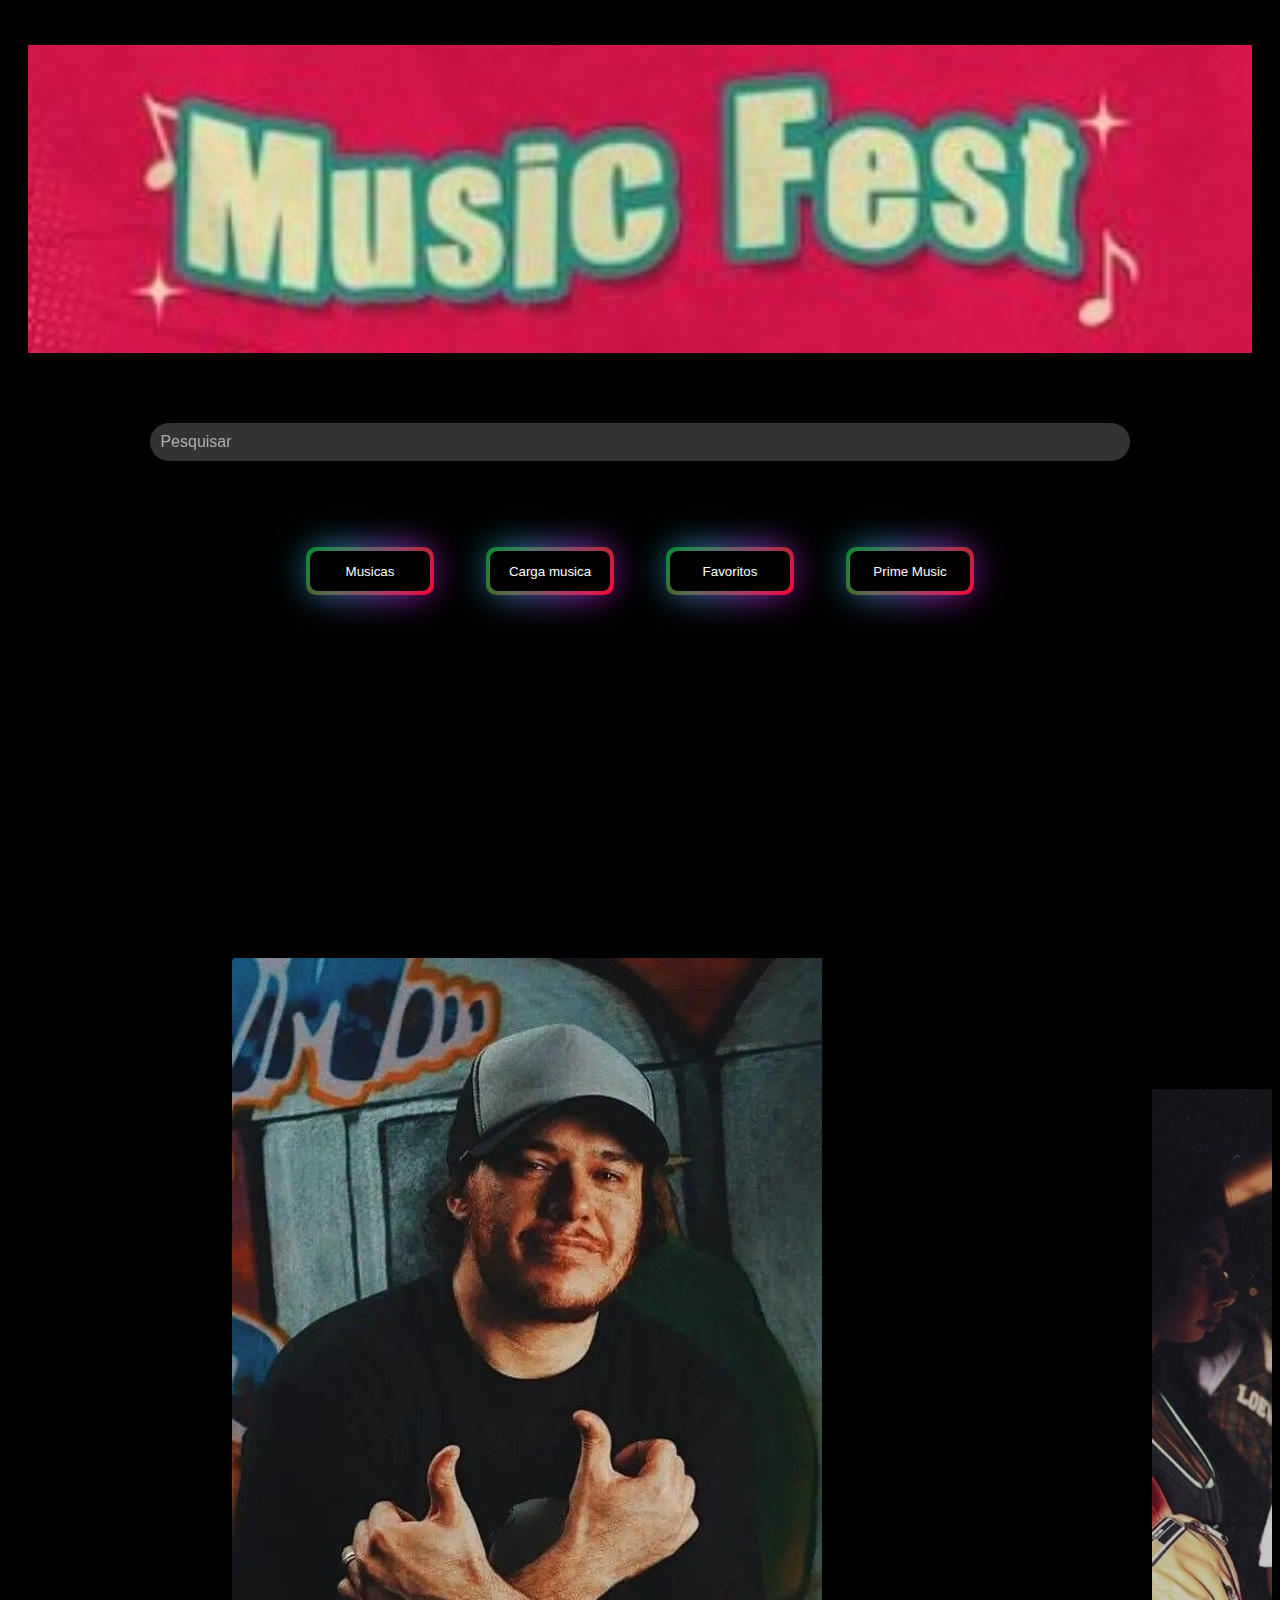
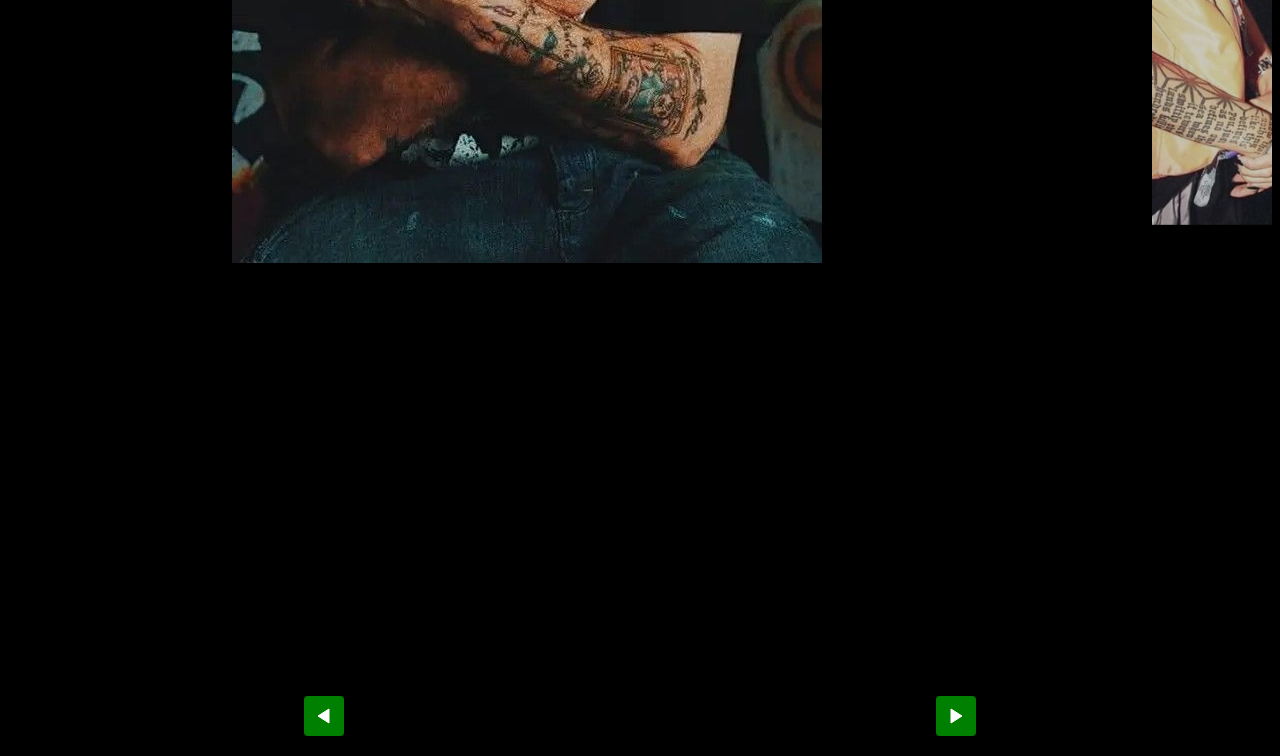
<file: Index.html>
<!DOCTYPE html>
<html lang="pt-br">
<head>
    <meta charset="UTF-8">
    <meta name="viewport" content="width=device-width, initial-scale=1.0">
    <title>Musicas</title>
    <link rel="stylesheet" href="style.css">
</head>
<body>
    <div class="container">
        <div class="poster">
            <img src="img/poster.jpg" alt="Music Fest">
        </div>
        <div class="search-bar">
            <input type="text" placeholder="Pesquisar" />
        </div>
        <div class="menu">
            <button class="button">Musicas</button>
            <button class="button">Carga musica</button>
            <button class="button">Favoritos</button>
            <button class="button">Prime Music</button>
        </div>
    </div>
  <article class="slide-wrapper">

  
  <ul class="slide">
 <li><img src="img/chorao.jpg" alt=""></li>
 <li><img src="img/juice.jpg" alt=""></li>
 <li><img src="img/travis scott.jpg" alt=""></li>
 <li><img src="img/snoop.jpg" alt=""></li>
 <li><img src="img/carti.jpg" alt=""></li>
</ul>
 </article>
 <div class="arrow-nav">
    <button class="prev"></button>
    <button class="next"></button> 
 </div>
<script type="module" src="Script.js"></script>
</body>
</html>
</file>
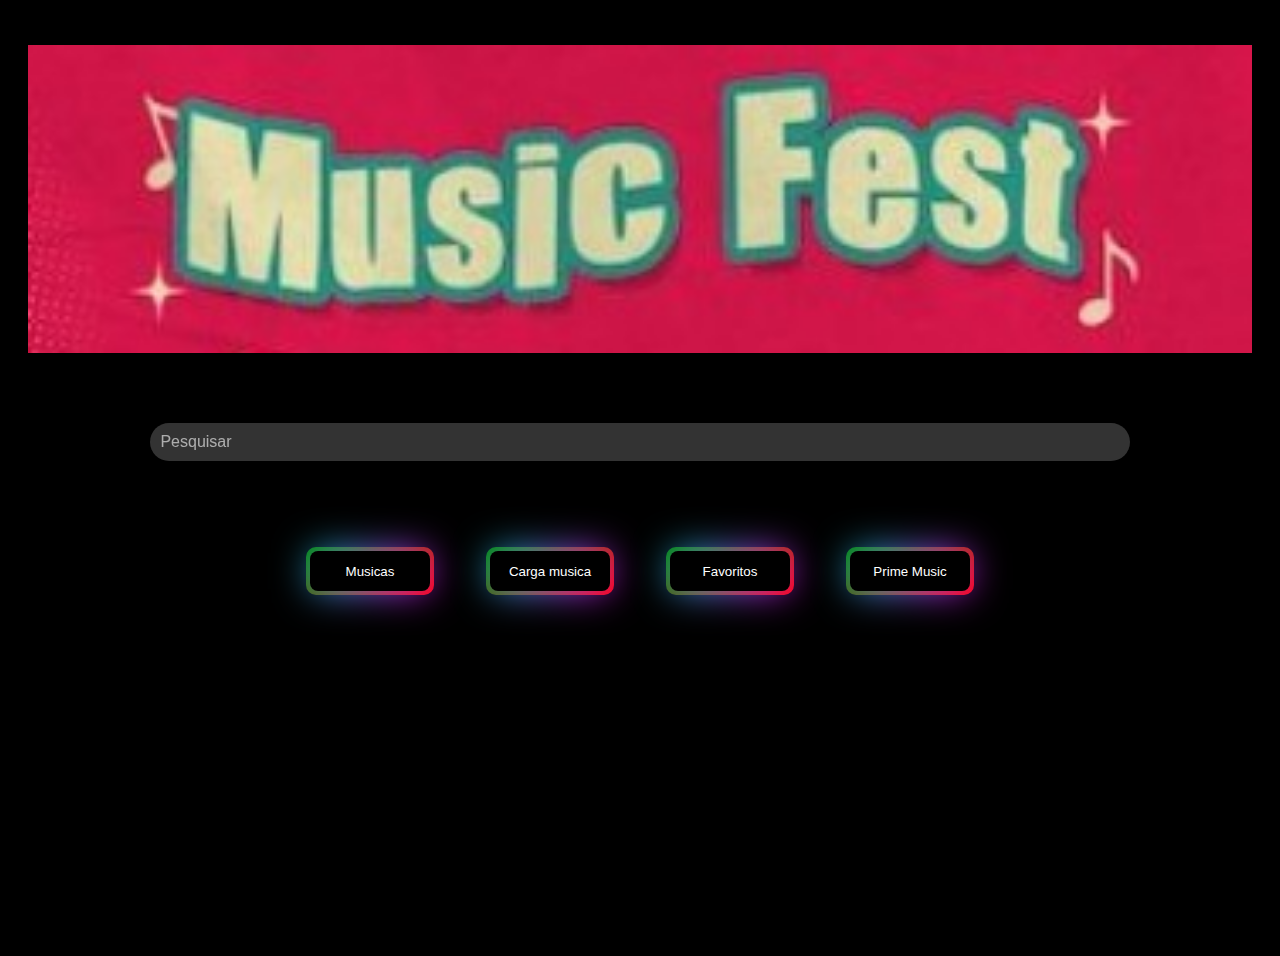
<file: inde.html>
<!DOCTYPE html>
<html lang="pt-br">
<head>
    <meta charset="UTF-8">
    <meta name="viewport" content="width=device-width, initial-scale=1.0">
    <title>Musicas</title>
    <link rel="stylesheet" href="style.css">
</head>
<body>
    <div class="container">
        <div class="poster">
            <img src="img/poster.jpg" alt="Music Fest">
        </div>
        <div class="search-bar">
            <input type="text" placeholder="Pesquisar" />
        </div>
        <div class="menu">
            <button class="button">Musicas</button>
            <button class="button">Carga musica</button>
            <button class="button">Favoritos</button>
            <button class="button">Prime Music</button>
        </div>
    </div>















    
</body>
</html>
</file>
<file: style.css>
body{
    background: black;
    font-family: Arial, sans-serif;
}
.container {
    display: flex;
    flex-direction: column;
    align-items: center;
    justify-content: center;
    height: 100vh;
    padding: 20px;
}

.poster {
    margin-top: -300px;
    width: 100%;
    height: auto;
    margin-bottom: 20px;
}

.poster img {
    max-width: 100%;
    display: block;
    width: 100%;
    height: auto;
}

.search-bar {
    padding: 50px;
    display: flex;
    justify-content: center;
    width: 80%;
    margin-bottom: 20px;
}

.search-bar input {
    width: 100%;
    padding: 10px;
    font-size: 16px;
    border-radius: 20px;
    border: none;
    background-color: rgba(255, 255, 255, 0.2);
    color: white;
    outline: none;
}

.search-bar input::placeholder {
    color: rgba(255, 255, 255, 0.6);
}

.menu {
    display: flex;
    justify-content: center;
    gap: 20px;
}

.button {
    position: relative;
    width: 120px;
    height: 40px;
    background-color: #000;
    color: white;
    display: flex;
    align-items: center;
    justify-content: center;
    border: none;
    padding: 15px;  
    border-radius: 8px;
    cursor: pointer;
    margin: 20px;
}

.button::before {
    content: '';
    position: absolute;
    inset: 0;
    left: -4px;
    top: -1px;
    margin: auto;
    width: 128px;
    height: 48px;
    border-radius: 10px;
    background: linear-gradient(-45deg, red 0%, green 100%);
    z-index: -10;
    pointer-events: none;
    transition: all 0.6s cubic-bezier(0.175, 0.885, 0.32, 1.275);
}

.button::after {
    content: "";
    z-index: -1;
    position: absolute;
    inset: 0;
    background: linear-gradient(-45deg, #fc00ff 0%, #00dbde 100%);
    transform: translate3d(0, 0, 0) scale(0.95);
    filter: blur(20px);
}

.button:hover::after {
    filter: blur(30px);
}

.button:hover::before {
    transform: rotate(-180deg);
}

.button:active::before {
    scale: 0.7;
}
.slide{
    display: flex;
    padding: 10px 10px;
}
.slide:hover{
    will-change: transform;
}

.slide li {
    border-radius: 4px;
    overflow: hidden;
    box-shadow: 0 2px 4px rgba(0, 0, 0, .4);
    flex-shrink: 0;
    width: 88vw;
    max-width: 800px;
    margin: 0 20px;
    opacity: .8;
    transform: scale(.8);
    transition: .4s;
}
.slide-wrapper{
    overflow: hidden;
}
.slide li.active1{
    opacity: 1;
    transform: scale(1);
}
[data-control="slide"] {
  display: flex;
  justify-content: center;
  margin-top: 20px;
}
[data-control="slide"] li a {
 display: block;
 width: 12px;
 height: 12px;
 background: #fb5;
 border-radius: 50%;
 overflow: hidden;
  text-indent: -999px;
  margin: 5px;
}
[data-control="slide"] li.active1 a, [data-control="slide"] li a:hover {
  background:#e54;
   
}
.arrow-nav{
    display: flex;
    justify-content: space-around;
    margin: 20px 0;
}
.arrow-nav button {
    cursor:pointer;
    border: none;
    border-radius: 4px;
    color: white;
    width: 40px;
    height: 40px;
    background: green url('../img/arrow.svg') center center no-repeat;
}
.arrow-nav button.prev{
    transform: rotate(-180deg);
}

ul{
    padding: 0px;
    margin: 0px;
    list-style: none;
}
img{
    display: block;
    max-width: 100%;
}
@media (max-width: 900px) {
    .container {
        height: 85vh;
    padding: 20px;
    }
    .poster {
        margin-top: -200px; 
    }

    .search-bar {
        padding: 15px;
        width: 100%;
    }

    .search-bar input {
        font-size: 14px;
        padding: 8px;
    }
    .menu {
        flex-direction: column;
        gap: 11px;
    }
    
    .button {
        position: relative;
        width: 120px;
        height: 40px;
        background-color: #000;
        color: white;
        display: flex;
        align-items: center;
        justify-content: center;
        border: none;
        padding: 15px;  
        border-radius: 8px;
        cursor: pointer;
        margin: 20px;
    }
    
    .button::before {
        content: '';
        position: absolute;
        inset: 0;
        left: -4px;
        top: -1px;
        margin: auto;
        width: 128px;
        height: 48px;
        border-radius: 10px;
        background: linear-gradient(-45deg, red 0%, green 100%);
        z-index: -10;
        pointer-events: none;
        transition: all 0.6s cubic-bezier(0.175, 0.885, 0.32, 1.275);
    }
    
    .button::after {
        content: "";
        z-index: -1;
        position: absolute;
        inset: 0;
        background: linear-gradient(-45deg, #fc00ff 0%, #00dbde 100%);
        transform: translate3d(0, 0, 0) scale(0.95);
        filter: blur(20px);
    }
    
    .button:hover::after {
        filter: blur(30px);
    }
    
    .button:hover::before {
        transform: rotate(-180deg);
    }
    
    .button:active::before {
        scale: 0.7;
    }
    .slide li {
        width: 90vw;
        margin: 10px;
    }

    .arrow-nav {
        display: flex;
    justify-content: space-around;
    margin: 20px 0;
    }

    .arrow-nav button {
        width: 35px;
        height: 35px;
    }
}

@media (max-width: 480px) {
    body{
        background: black;
        font-family: Arial, sans-serif;
        margin: 0; 
        padding: 20px; 
    }
   
    .poster {
        margin-top: -300px;
        width: 100%;
        height: auto;
        margin-bottom: 20px;
    }

    .search-bar input {
        font-size: 12px;
    }

    .button {
        font-size: 12px;
    }
    .slide{
        padding: 10px 10px;
        opacity: 1;
     transform: scale(1);
    }
    .slide li {
        width: 100vw; 
        margin: 5px;
    }

    .arrow-nav {
        margin-top: 10px;
    }
}
</file>
